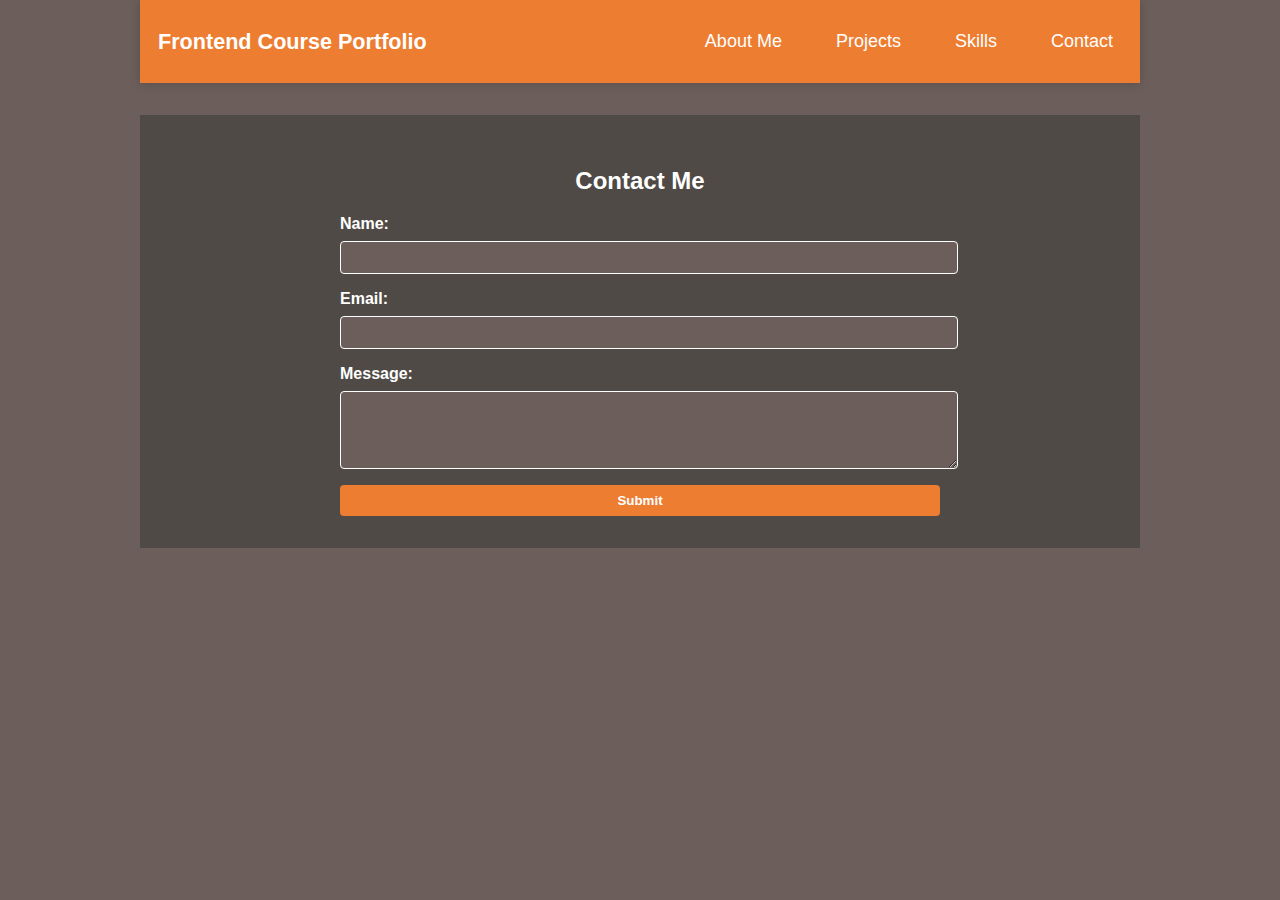
<file: contact.html>
<!DOCTYPE html>
<html lang="en">
<head>
    <meta charset="UTF-8">
    <meta name="viewport" content="width=device-width, initial-scale=1.0">
    <meta name="author"content="Nuno Matos">
    <link rel="stylesheet" href="./styles.css">
    <script src="./script.js"></script>
    <link href="https://cdnjs.cloudflare.com/ajax/libs/font-awesome/6.2.0/css/all.min.css" rel="stylesheet" type="text/css">

    <title>My Portfolio</title>
</head>
<body>
    <nav>
        <div id="logo">
            <h4><a href="./index.html">Frontend Course Portfolio</a></h4>
        </div>
        <ul class="navigation-items">
            <li class="navigation-item"><a href="./index.html">About Me</a></li>
            <li class="navigation-item"><a href="./index.html#projects">Projects</a></li>
            <li class="navigation-item"><a href="./index.html#skills">Skills</a></li>
            <li class="navigation-item"><a href="">Contact</a></li>
        </ul>
    </nav>

    <hr>
    <hr>

    <section id="contact">
        <h2>Contact Me</h2>
        <div class="contact-form">
            <form>
                <div class="form-group">
                    <label for="name">Name:</label>
                    <input type="text" id="name" name="name" required>
                </div>
                <div class="form-group">
                    <label for="email">Email:</label>
                    <input type="email" id="email" name="email" required>
                </div>
                <div class="form-group">
                    <label for="message">Message:</label>
                    <textarea id="message" name="message" rows="4" required></textarea>
                </div>
                <button type="submit">Submit</button>
            </form>
        </div>
    </section>
    

</body>
</html>
</file>
<file: styles.css>
body {
    font-family: "Proza Libre", sans-serif;
    margin: 0;
    padding: 0;
    max-width: 1000px;
    margin: 0 auto;
    display: flex;
    flex-direction: column;
    box-sizing: border-box;
    background-color: #6C5F5B;
    color: #ffffff !important;
}

nav {
    display: flex;
    align-items: center;
    padding: 0;
    font-size: 18px;
    position: sticky;
    top: 0;
    background-color: #ED7D31;
    color: #ffffff;
    z-index: 1;
    box-shadow: 0 0 10px 0 rgba(0, 0, 0, 0.2);

}

#about-me, #projects, #skills, #contact {
    background-color: #4F4A45;
}

#logo {
    margin: auto 1em;
}

#logo h4 {
    font-size: larger;
}

.navigation-items {
    display: flex;
    list-style-type: none;
    padding: 0;
    align-items: center;
    margin: 0;
    margin-left: auto;
}

.navigation-item a:hover {
    border-top: 4px solid #ffffff;
    border-bottom: 4px solid #ffffff;
    padding: 6px 0;
}

.navigation-item a {
    text-decoration: none;
    transition: 0.3s ease;

}

.navigation-item {
    padding: 1.5em;
}

.navigation-item a:visited, .navigation-item a:link {
    color: #ffffff;
}

.about-me-container {
    display: flex;
    align-items: center;
    padding: 2em;
}

.about-me-container-text {
    margin-right: 36px;
}

.portrait {
    width: 200px;
    height: fit-content;
    border-radius: 12px;
    flex-shrink: 0;
}

.details {
    cursor: pointer;
    max-width: 100%;
    height: 100%;
    overflow: hidden;
}

details summary {
    display: block;
}

#projects h2, #skills, #contact {
    padding: 0 2em;
}

#projects, #skills, #contact {
    padding-bottom: 2em;
}

.columns {
    display: flex;
    align-items: flex-start;
    padding: 0 2em;
    flex-wrap: wrap; 
}

.column {
    flex: 1;
    padding: 10px;
    box-sizing: border-box;
    max-width: calc(50% - 20px);
}   

.project {
    cursor: pointer;
    max-width: 100%;
    padding: 1em 0;
}

.project-title {
    display: block;
    width: 100%;
    border-radius: 12px;
    border: #ffffff solid;
    text-align: center;
}

.project-image {
    width: 100%;
}

.project-description {
    text-align: center;
}

img {
    padding-top: 1em;
    overflow: clip;
}

hr {
    /* remove the dot in the middle of the hr */
    border: 0;    
}

.skills-container {
    display: flex;
    width: 100%;
    justify-content: space-between;
    flex-wrap: wrap;
}

.fab, .fas {
    font-size: 3em;
}

.fab {
    font-family: "Font Awesome 5 Brands";
}

footer {
    background-color: #ED7D31;
    color: #ffffff;
    font-size: 16px;
    text-align: center;
}

#logo h4 a {
    text-decoration: none;
}

#logo h4 a:visited, #logo h4 a:link {
    color: #ffffff;
}

#contact {
    background-color: #4F4A45;
    color: #ffffff;
    padding: 2em;
}

.contact-form {
    max-width: 600px;
    margin: 0 auto;
}

.contact-form form {
    display: grid;
    gap: 1rem;
}

.form-group {
    display: grid;
    gap: 0.5rem;
}

label {
    font-weight: bold;
}

input[type="text"],
input[type="email"],
textarea {
    width: 100%;
    padding: 0.5rem;
    border: 1px solid #ffffff;
    border-radius: 4px;
    background-color: #6C5F5B;
    color: #ffffff;
}

button {
    background-color: #ED7D31;
    color: #ffffff;
    border: none;
    border-radius: 4px;
    padding: 0.5rem 1rem;
    font-weight: bold;
    cursor: pointer;
}

button:hover {
    background-color: #FFA938;
}

#contact h2 {
    text-align: center;
}

.profile-container {
    display: flex;
    flex-direction: column;
    align-items: center;
    text-align: center;
}

.portrait2 {
    width: 200px;
    height: auto;
    border-radius: 12px;
}

.social-icons {
    display: flex;
    gap: 20px; /* Adjust the spacing between icons as needed */
    align-items: center;
    justify-content: center;
    margin-top: 1em;
}

.social-icons i {
    font-size: 24px; /* Adjust the icon size as needed */
    cursor: pointer;
    color: #fff;
}

.popup {
    position: fixed;
    top: 10px;
    left: 50%;
    transform: translateX(-50%);
    background-color: #4CAF50;
    color: white;
    padding: 10px;
    border-radius: 5px;
    text-align: center;
    z-index: 999;
  }
  




@media screen and (max-width: 600px) {
    .columns {
        flex-direction: column;
    }

    .column {
        max-width: 100%;
    }
}

@media screen and (max-width: 400px) {
    .about-me-container {
        flex-direction: column;
    }

    .about-me-container-text {
        margin-right: 0;
    }

    .portrait {
        margin: 0 auto;
    }
}
</file>
